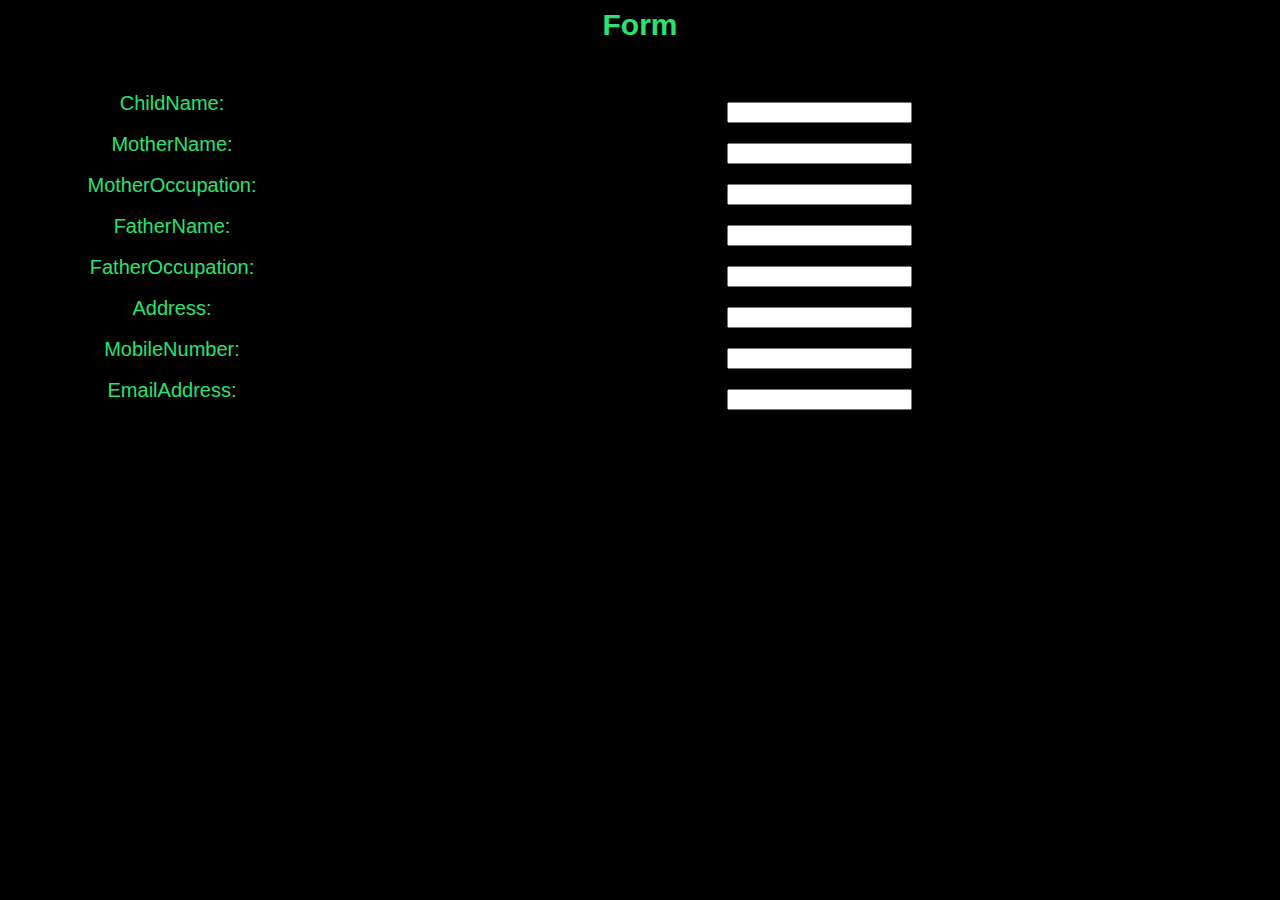
<file: index.html>
<html>    
    <head>    
        <title>Nursery Admission Form</title>    
    </head>    
    <body>    
        <link href = "registration.css" type = "text/css" rel = "stylesheet" />   
         
        <h2>Form</h2>    
        <form name = "form1" action="connection.php" method = "post" enctype = "multipart/form-data" >    
            <div class = "container">    
                <div class = "form_group">    
                    <label>ChildName:</label>    
                    <input type = "text" name = "ChildName" value = "" required/>    
                </div>    
                <div class = "form_group">    
                    <label>MotherName:</label>    
                    <input type = "text" name = "MotherName" value = "" required />    
                </div>    
                <div class = "form_group">    
                    <label>MotherOccupation:</label>    
                    <input type = "text" name = "MotherOccupation" value = "" required/>    
                </div>    
                <div class = "form_group">    
                    <label>FatherName:</label>    
                    <input type = "text" name = "FatherName" value = "" required/>    
                </div>   
                <div class = "form_group">    
                    <label>FatherOccupation:</label>    
                    <input type = "text" name = "FatherOccupation" value = "" required/>    
                </div> 
                <div class = "form_group">    
                    <label>Address:</label>    
                    <input type = "text" name = "Address" value = "" required/>    
                </div> 
                <div class = "form_group">    
                    <label>MobileNumber:</label>    
                    <input type = "tel" name = "MobileNumber" value = "" required/>    
                </div> 
                <div class = "form_group">    
                    <label>EmailAddress:</label>    
                    <input type = "email" name = "EmailAddress" value = "" required/>    
                </div>  
            </div>    
        </form>    
    </body>    
</html>
</file>
<file: registration.css>
.container {  
    text-align: center; 
    max-width: 1350px;  
    width: 100%;  
    margin: 50px;  
    height: auto;  
    display: block;  
  }  
    
  body {  
    color: #2be271;  
    font-size: 20px;  
    font-family: Verdana, Arial, Helvetica, monospace;  
    background-color: #000000;  
  }  
    
  h2 {  
    text-align: center;  
  }  
    
  .form_group {  
    padding: 10px;  
    ;    
  display: block;  
  }  
    
  label {  
    float: left;  
    padding-right: 50px;  
    line-height: 10%;  
    display: block;  
    width: 208px;  
  }
</file>
